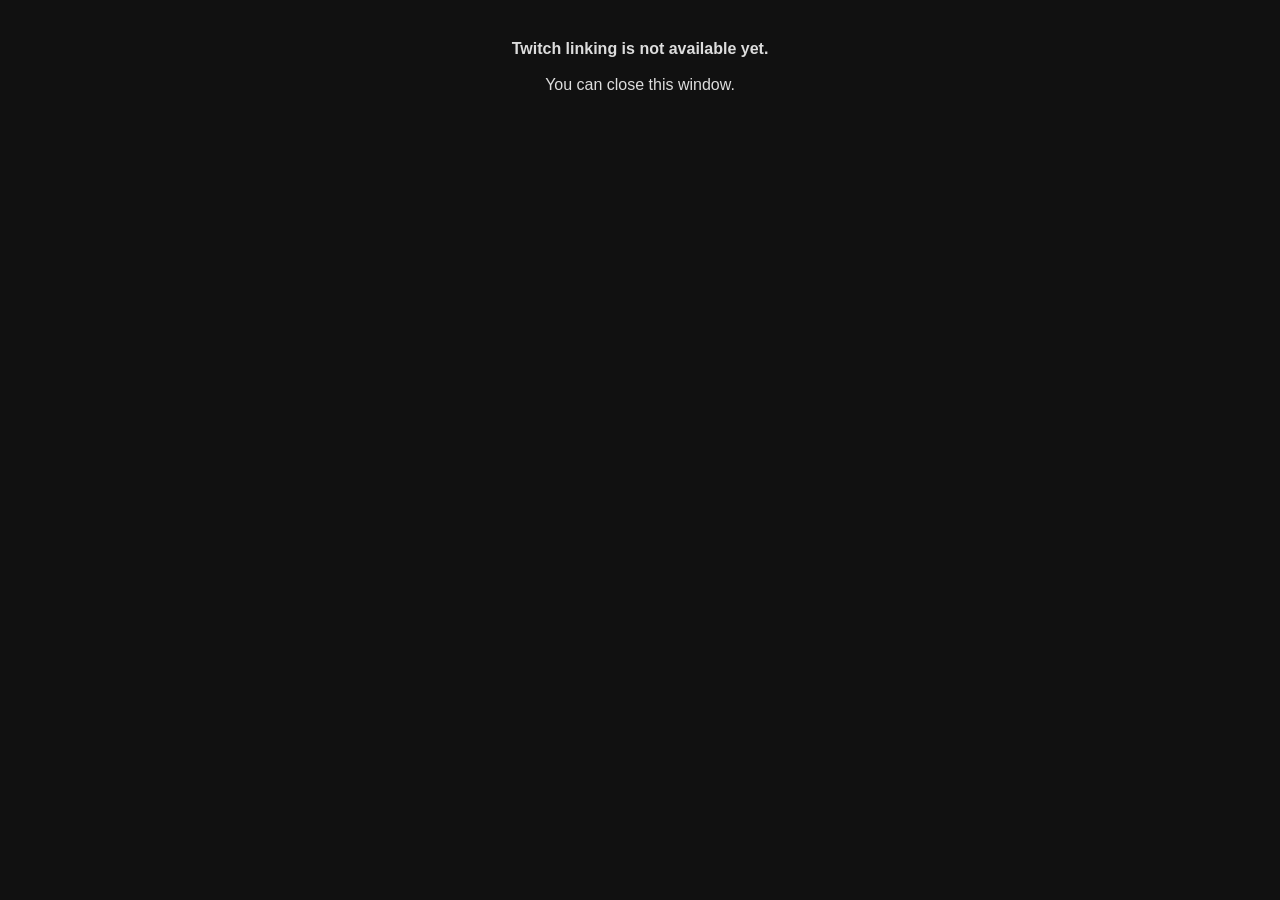
<file: server/web/twitch.html>
<!doctype html>
<html><head><meta charset="utf-8">
<title>Connect with Twitch</title>
<!-- /embed/account/<id>/connect/twitch?token=  (HERO_TV.md 4.6). Twitch linking needs a registered Twitch app;
     not built yet, so this just says so instead of showing hero.tv's parked page. -->
<style>
html, body { margin: 0; height: 100%; background: #111; font-family: Arial, Helvetica, sans-serif; color: #ddd; }
div { padding: 40px 24px; text-align: center; font-size: 16px; }
</style></head>
<body><div><b>Twitch linking is not available yet.</b><br><br>You can close this window.</div>
<script>var CFG = /*CFG*/null;</script>
</body></html>
</file>
